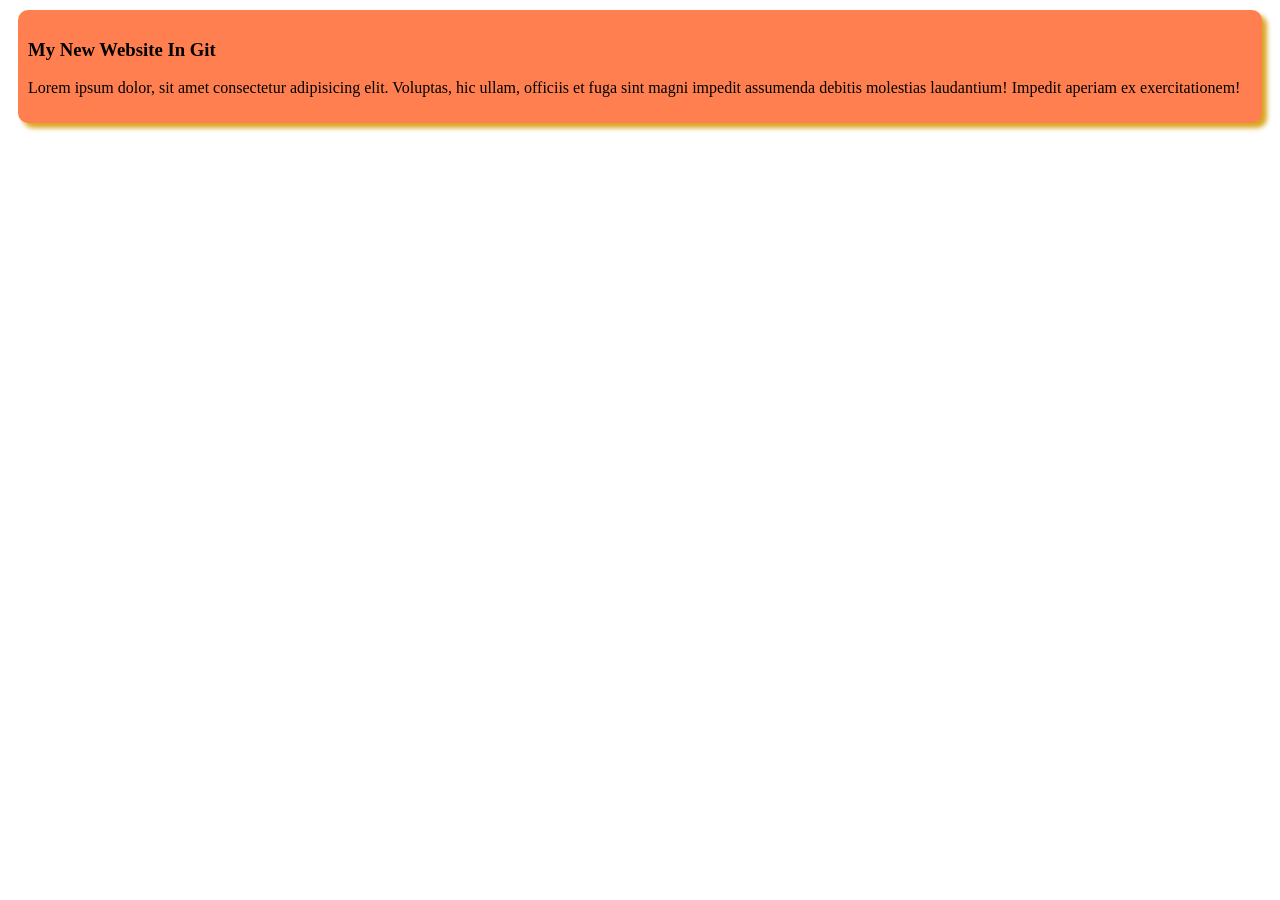
<file: index.html>
<!DOCTYPE html>
<html lang="en">
<head>
    <meta charset="UTF-8">
    <meta name="viewport" content="width=device-width, initial-scale=1.0">
    <title>New One I Build</title>
    <link rel="stylesheet" href="Style/New.css">
</head>
<body>
    <header>
        <div>
            <h3>My New Website In Git</h3>
            <p>Lorem ipsum dolor, sit amet consectetur adipisicing elit. Voluptas, hic ullam, officiis et fuga sint magni impedit assumenda debitis molestias laudantium! Impedit aperiam ex exercitationem!</p>
        </div>
    </header>
</body>
 </html>
</file>
<file: Style/New.css>
div{
    background-color: coral;
    padding: 10px;
    margin: 10px;
    border-radius: 10px;
    box-shadow: 5px 5px 5px goldenrod;
    text-align: justify;
   border:1px  ;
}
</file>
